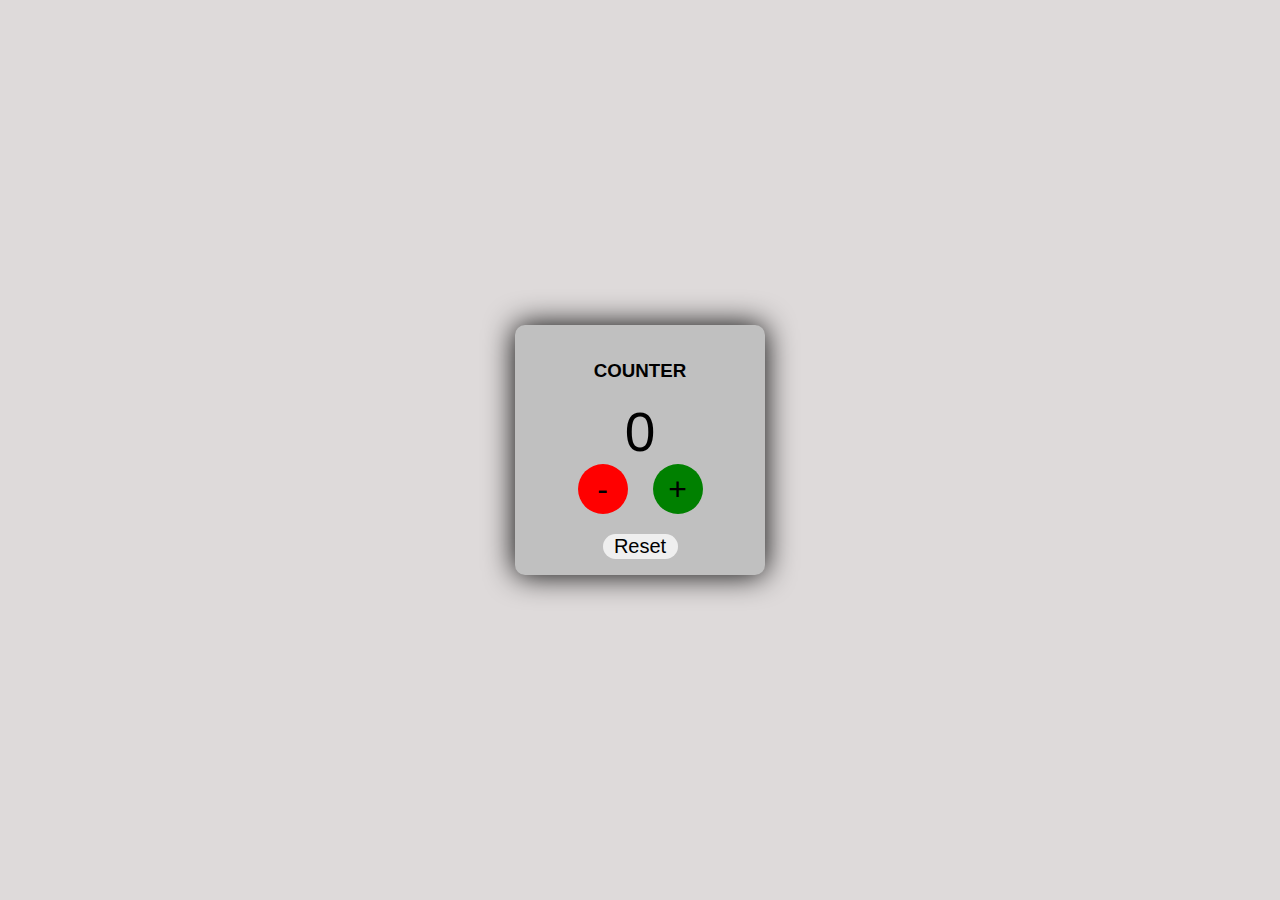
<file: Counter app/index.html>
<!DOCTYPE html>
<html lang="en">

<head>
    <meta charset="UTF-8">
    <meta name="viewport" content="width=device-width, initial-scale=1.0">
    <link rel="stylesheet" href="style.css">
    <title>Counter App</title>
</head>

<body>
    <div class="main">
        <div class="heading">
            <h3>COUNTER</h3>
        </div>
        <div id="counter">
            0
        </div>
        <div class="btn">
            <button id="btn-1">-</button>
            <button id="btn-2">+</button>
        </div>
        <div class="btn1">
            <button id="reset">Reset</button>
        </div>
    </div>
    <script src="script.js"></script>
</body>

</html>
</file>
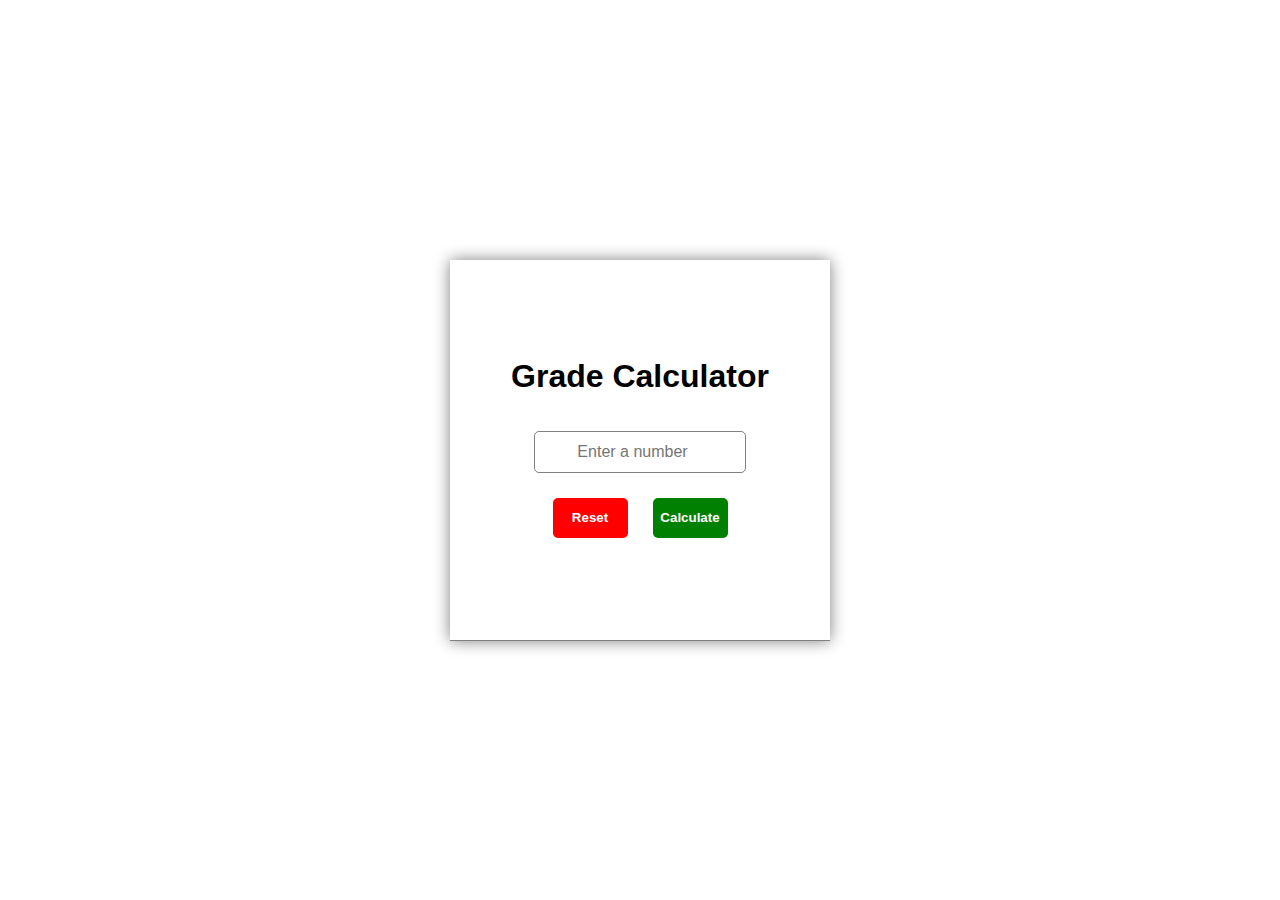
<file: Grade Calculator/index.html>
<!DOCTYPE html>
<html lang="en">
<head>
    <meta charset="UTF-8">
    <meta name="viewport" content="width=device-width, initial-scale=1.0">
    <title>Grade Calculator</title>

    <link rel="stylesheet" href="./style.css">
</head>
<body>
    <div>
        <div class="main">
            <div>
                <h1>Grade Calculator </h1>
            </div>
            <div class="input">
                <input type="number" placeholder="Enter a number" id="number">
            </div>
            <div class="btn">
                <div><button id="reset">Reset</button></div>
                <div><button id="calculate">Calculate</button></div>
            </div>
            <div id="display">

            </div>
        </div>
    </div>
    <script src="script.js"></script>
</body>

</html>
</file>
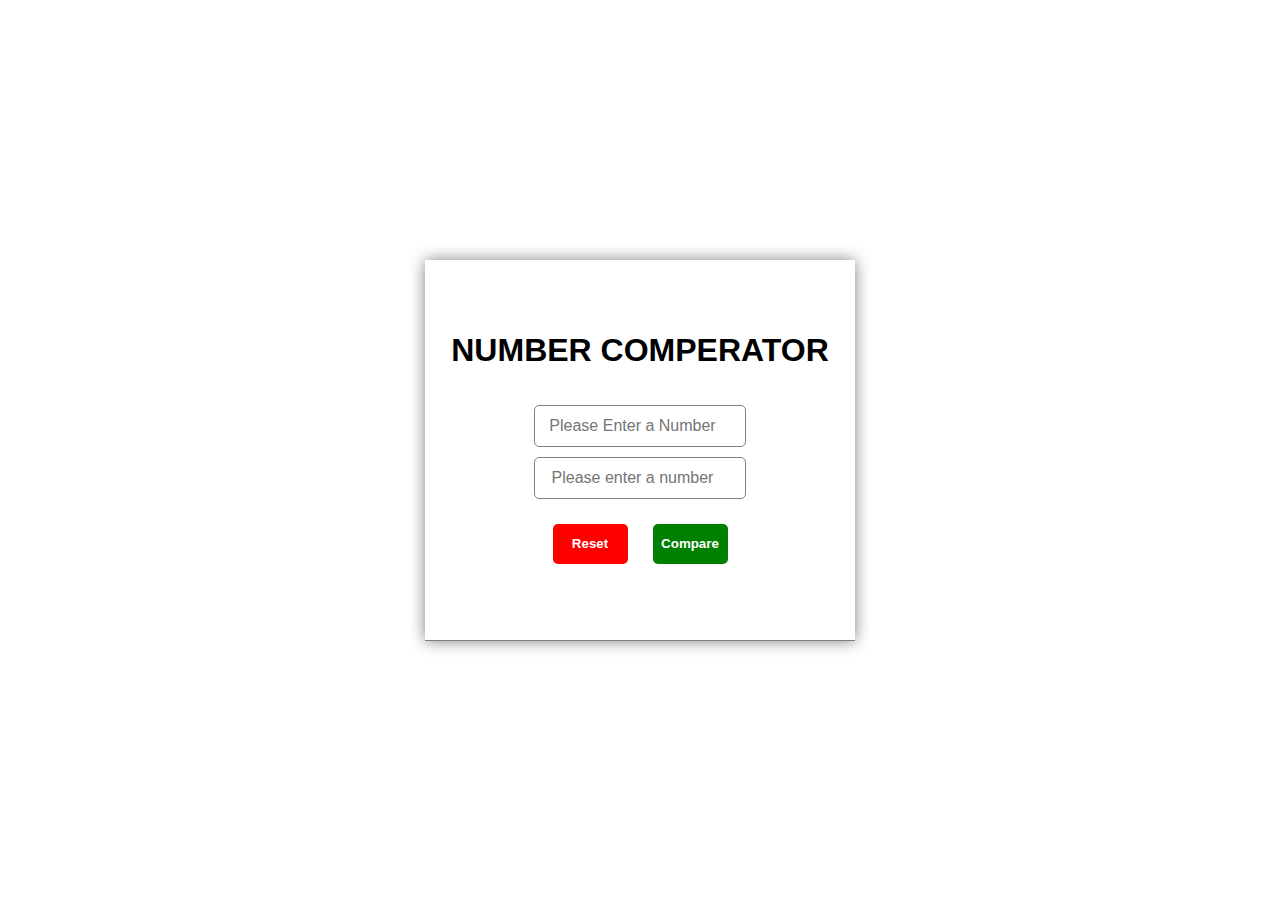
<file: Number comparetor/index.html>
<!DOCTYPE html>
<html lang="en">

<head>
    <meta charset="UTF-8">
    <meta name="viewport" content="width=device-width, initial-scale=1.0">
    <link rel="stylesheet" href="style.css">
    <title>Number Comperator</title>
</head>

<body>
    
    <div class="main">
        <h1 class="Heading">NUMBER COMPERATOR</h1>
        <div>
            <div class="input">
                <input type="number" placeholder="Please Enter a Number" id="num1">
                <input type="number" placeholder="Please enter a number" id="num2">
            </div>
        </div>
        <div class="btn">
            <div><button id="reset">Reset</button></div>
            <div><button id="compare">Compare</button></div>
        </div>
        <div id="display">

        </div>

    </div>
    <script src="script.js"></script>
</body>

</html>
</file>
<file: Counter app/style.css>
body {
    background-color: rgb(222, 218, 218);
    font-family: sans-serif;
    margin: 0;
    padding: 0;
    box-sizing: border-box;
    display: flex;
    justify-content: center;
    align-items: center;
    height: 100vh;
}

.main {

    background-color: silver;
    border-radius: 10px;
    height: 250px;
    width: 250px;
    display: flex;
    flex-direction: column;
    justify-content: center;
    align-items: center;
    box-shadow: 0 0 30px black;
}

#counter{
    font-size: 55px;
    
}

#btn-1{
    background-color: red;
}

#btn-1:hover{
    box-shadow: 0 0 10px black;
}
#btn-2{
    background-color: green;
}
#btn-2:hover{
    box-shadow: 0 0 10px black;
}

#reset:hover {
    box-shadow: 0 0 10px black;
    }
    

.btn{
    display: flex;
    justify-content: space-between;
    gap: 25px;
    margin-bottom: 20px;
}

.btn button{
    padding: 3px;
    width:50px ;
    height:50px ;
    font-size:32px;
    border-radius: 50%;
    border: none;
    transition: .5s;
    cursor: pointer;
}

.btn1 button{
    font-size:20px;
    width:75px;
    border: none;
    border-radius: 20px;
    transition: .5s;
    cursor: pointer;
    transition: .5s;

}
</file>
<file: Grade Calculator/style.css>
body {
    font-family: sans-serif;
    padding: 0;
    margin: 0;
    box-sizing: border-box;
    display: flex;
    justify-content: center;
    align-items: center;
    height: 100vh;
}

.main {
    width: 350px;
    height: 350px;
    border-bottom: 1px solid gray;
    display: flex;
    flex-direction: column;
    align-items: center;
    justify-content: center;
    padding: 15px;
    box-shadow: 0 0 15px gray;
    gap: 15px;

}

.input {
    display: flex;
    flex-direction: column;
    align-items: center;
    gap: 10px;
    margin-bottom: 10px;
}

.btn {
    display: flex;
    gap: 25px;
    margin-bottom: 10px;
}

input {
    width: 200px;
    height: 30px;
    border: 1px solid gray;
    border-radius: 5px;
    padding: 5px;
    font-size: 16px;
    text-align: center;
}

#calculate {
    width: 75px;
    height: 40px;
    background-color: green;
    color: white;
    border: none;
    border-radius: 5px;
    font-weight: bold;
    cursor: pointer;

}

#reset {
    width: 75px;
    height: 40px;
    background-color: red;
    color: white;
    border: none;
    border-radius: 5px;
    font-weight: bold;
    cursor: pointer;
}
</file>
<file: Number comparetor/style.css>
body {
    font-family: sans-serif;
    padding: 0;
    margin: 0;
    box-sizing: border-box;
    display: flex;
    justify-content: center;
    align-items: center;
    height: 100vh;
}

.main {
    width: 400px;
    height: 350px;
    border-bottom: 1px solid gray;
    display: flex;
    flex-direction: column;
    align-items: center;
    justify-content: center;
    padding: 15px;
    box-shadow: 0 0 15px gray;
    gap: 15px;

}

.input {
    display: flex;
    flex-direction: column;
    align-items: center;
    gap: 10px;
    margin-bottom: 10px;
}

.btn {
    display: flex;
    gap: 25px;
    margin-bottom: 10px;
}

input {
    width: 200px;
    height: 30px;
    border: 1px solid gray;
    border-radius: 5px;
    padding: 5px;
    font-size: 16px;
    text-align: center;
}

#compare {
    width: 75px;
    height: 40px;
    background-color: green;
    color: white;
    border: none;
    border-radius: 5px;
    font-weight: bold;
    cursor: pointer;

}

#reset {
    width: 75px;
    height: 40px;
    background-color: red;
    color: white;
    border: none;
    border-radius: 5px;
    font-weight: bold;
    cursor: pointer;
}
</file>
